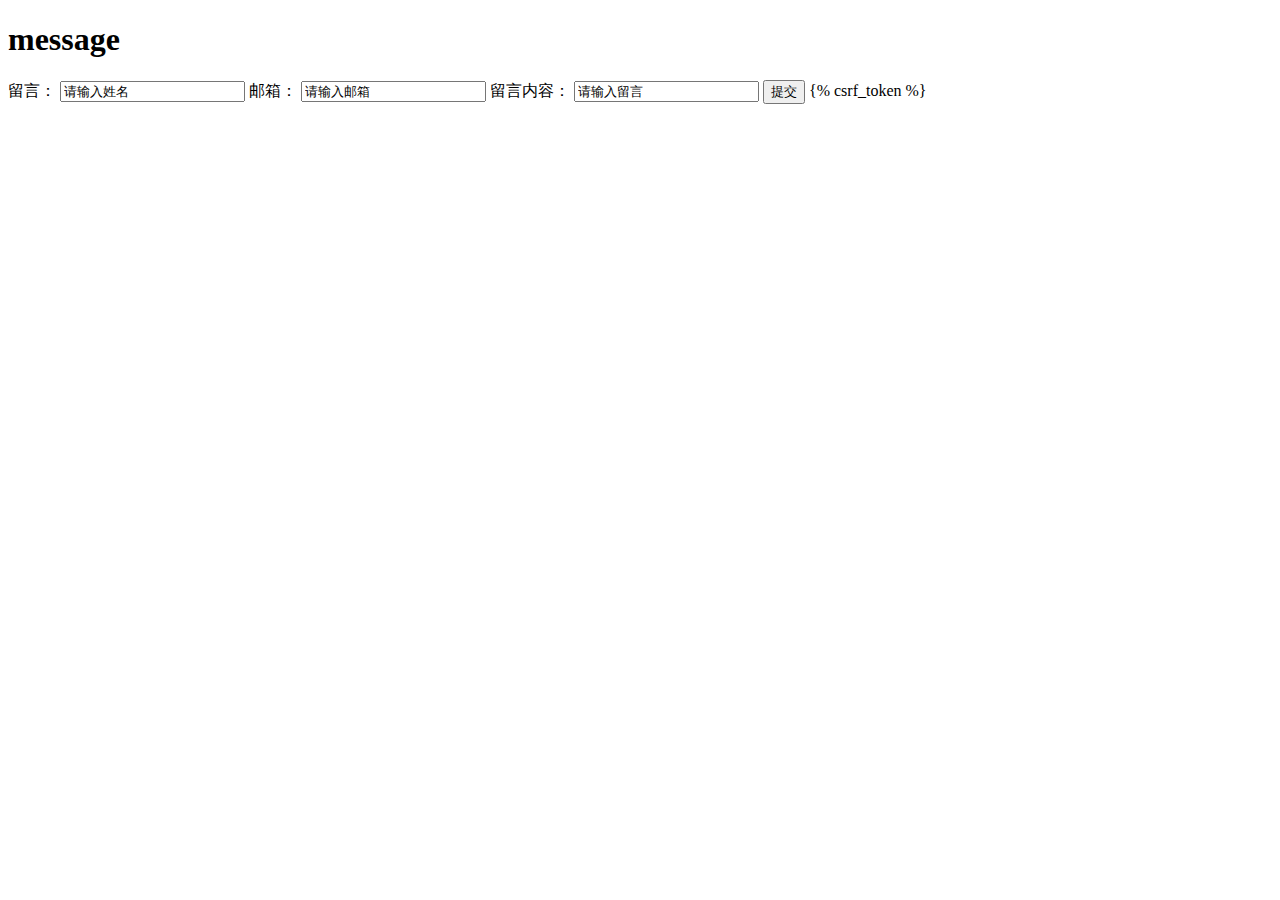
<file: message-project/message/templates/msg.html>
<!DOCTYPE html><html lang="en"><head>    <meta charset="UTF-8">    <title>Title</title></head><body><h1>message</h1><form action="" method="post">    <label>留言：        <input type="text" value="请输入姓名">    </label>    <label>邮箱：        <input type="text" value="请输入邮箱">    </label>    <label>留言内容：        <input type="text" value="请输入留言">    </label>    <input type="submit" value="提交">    {% csrf_token %}    </form></body></html>
</file>
